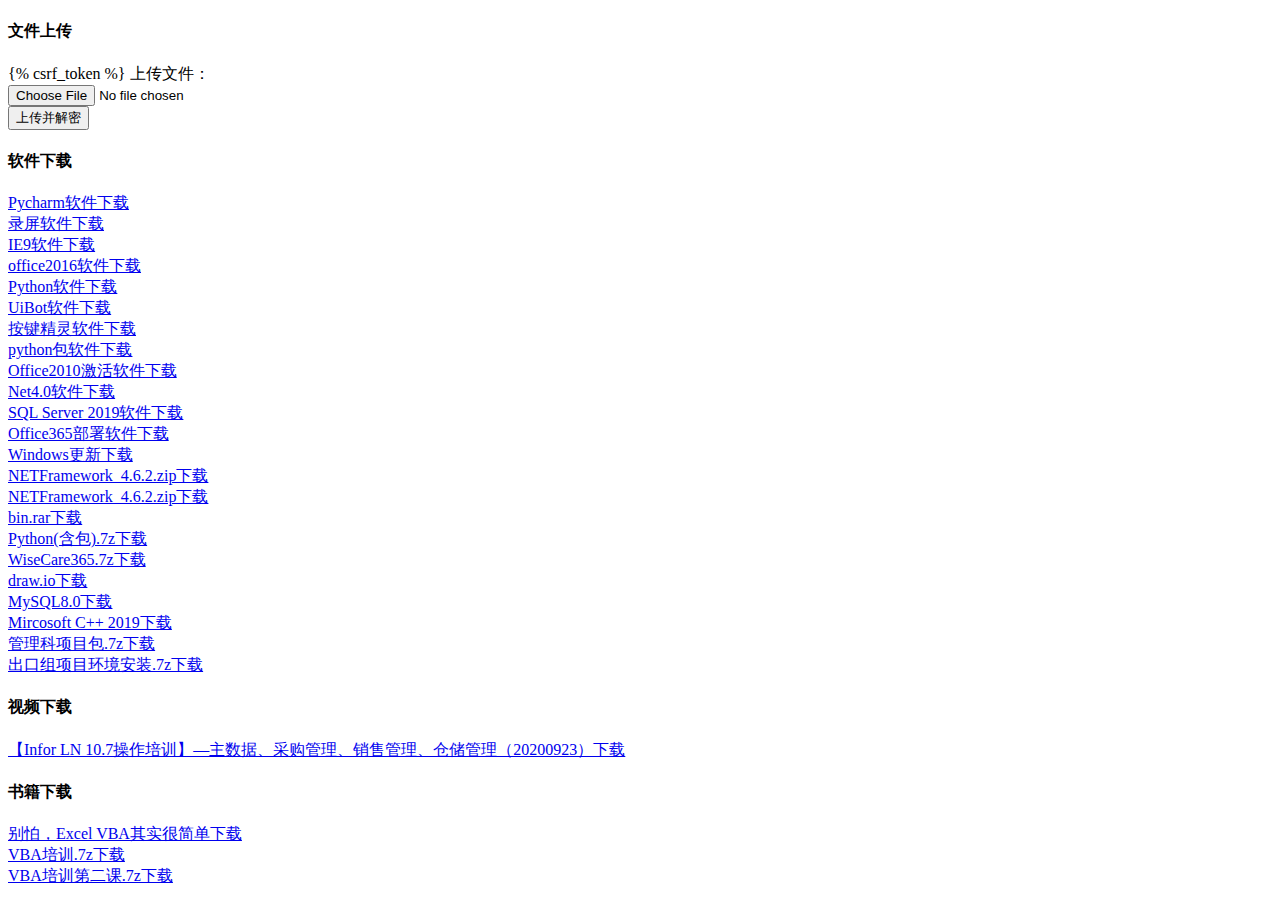
<file: templates/kpi/decrypt.html>
<!DOCTYPE html>
<html lang="en">
<head>
    <meta charset="UTF-8">
    <title>文件系统</title>
</head>
<body>
<h4>文件上传</h4>
<form action="/decrypt" enctype="multipart/form-data" method="post">
   {% csrf_token %}
    上传文件：<br>
    <input type="file" name="pic"> <br>
    <input type="submit" value="上传并解密">
</form>
<h4>软件下载</h4>
<div><a href="/static/kpi/soft/pycharm-professional.exe" download="">Pycharm软件下载</a> </div>
<div><a href="/static/kpi/soft/bdcamsetup.zip" download="">录屏软件下载</a></div>
<div><a href="/static/kpi/soft/IE9.zip" download="">IE9软件下载</a></div>
<div><a href="/static/kpi/soft/office2016.7z" download="">office2016软件下载</a></div>
<div><a href="/static/kpi/soft/python-3.6.2-amd64.exe" download="">Python软件下载</a></div>
<div><a href="/static/kpi/soft/UiBot Creator_community_official_zh-cn_x64_V2020.08.06.1556.exe" download="">UiBot软件下载</a></div>
<div><a href="/static/kpi/soft/按键精灵2014.zip" download="">按键精灵软件下载</a></div>
<div><a href="/static/kpi/soft/python包.zip" download="">python包软件下载</a></div>
<div><a href="/static/kpi/soft/Microsoft Toolkit 2.4.3.7z" download="">Office2010激活软件下载</a></div>
<div><a href="/static/kpi/css/bootstrap.min.css" download="">Net4.0软件下载</a></div>
<div><a href="/static/kpi/soft/sql server 2019.7z" download="">SQL Server 2019软件下载</a></div>
<div><a href="/static/kpi/soft/Office365部署下载.7z" download="">Office365部署软件下载</a></div>
<div><a href="/static/kpi/soft/windows6.1-kb4474419-v3-x64.msu" download="">Windows更新下载</a></div>
<div><a href="/static/kpi/soft/NETFramework_4.6.2.zip" download="">NETFramework_4.6.2.zip下载</a></div>
<div><a href="/static/kpi/soft/NETFramework_4.6.2.zip" download="">NETFramework_4.6.2.zip下载</a></div>
<div><a href="/static/kpi/soft/bin.rar" download="">bin.rar下载</a></div>
<div><a href="/static/kpi/soft/Python(含包).7z" download="">Python(含包).7z下载</a></div>
<div><a href="/static/kpi/soft/WiseCare365.7z" download="">WiseCare365.7z下载</a></div>
<div><a href="/static/kpi/soft/draw.io-13.7.3-windows-installer.exe" download="">draw.io下载</a></div>
<div><a href="/static/kpi/soft/mysql-installer-community-8.0.21.0.msi" download="">MySQL8.0下载</a></div>
<div><a href="/static/kpi/soft/VC_redist.x64_2019.exe" download="">Mircosoft C++ 2019下载</a></div>
<div><a href="/static/kpi/soft/管理科项目包.7z" download="">管理科项目包.7z下载</a></div>
<div><a href="/static/kpi/soft/出口组项目环境安装.7z" download="">出口组项目环境安装.7z下载</a></div>


<h4>视频下载</h4>
<div><a href="/static/kpi/soft/【Infor LN 10.7操作培训】—主数据、采购管理、销售管理、仓储管理（20200923）.mp4" download="">【Infor LN 10.7操作培训】—主数据、采购管理、销售管理、仓储管理（20200923）下载</a></div>

<h4>书籍下载</h4>
<div><a href="/static/kpi/soft/别怕，EXCEL+VBA其实很简单.pdf" download="">别怕，Excel VBA其实很简单下载</a></div>
<div><a href="/static/kpi/soft/VBA培训.7z" download="">VBA培训.7z下载</a></div>
<div><a href="/static/kpi/soft/VBA培训第二课.7z" download="">VBA培训第二课.7z下载</a></div>


</body>
</html>
</file>
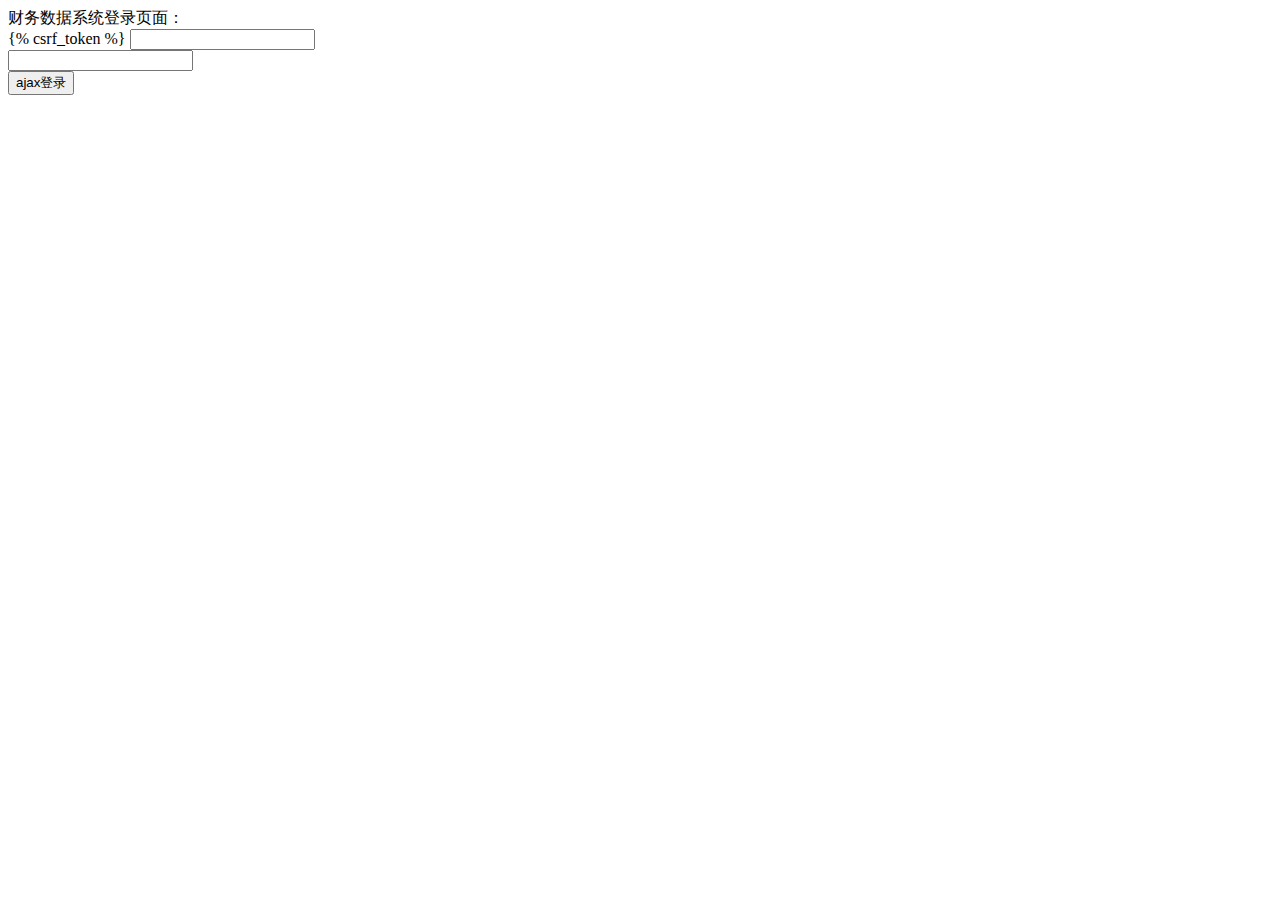
<file: templates/kpi/login_ajax.html>
<!DOCTYPE html>
<html lang="en">
<head>
    <meta charset="UTF-8">
    <title>ajax登录页面</title>
    <script src="/static/kpi/js/jquery-1.12.4.min.js"></script>
    <script>
        $(function () {
            $("#btnAjax").click(function () {
                // 获取用户和密码,不能放在ajax请求中获取
                username = $("#username").val(),
                password = $("#password").val(),

                $.ajax({
                    "url": "/login_ajax",
                    "type": "post",
                    "data": {"username": username, "password": password},
                    "dataType": "json",
                }).success(function (data) {
                    if (data.res == 0){
                        $(".errormsg").show().html("用户名密码错误")
                    }
                    else{
                            //跳转首页
                            location.href = "/index"
                        }
                })
            })
        })
    </script>
    <style>
        .errormsg{
            display: none;
            color: red;
        }
    </style>

</head>
<body>
财务数据系统登录页面：<br>
    {% csrf_token %}
    <input type="text" name="username" id="username"> <br>
    <input type="password" name="password" id="password"> <br>
    <input type="button" value="ajax登录" id="btnAjax">
    <div class="errormsg">
        用户名密码错误kk
    </div>
</body>
</html>
</file>
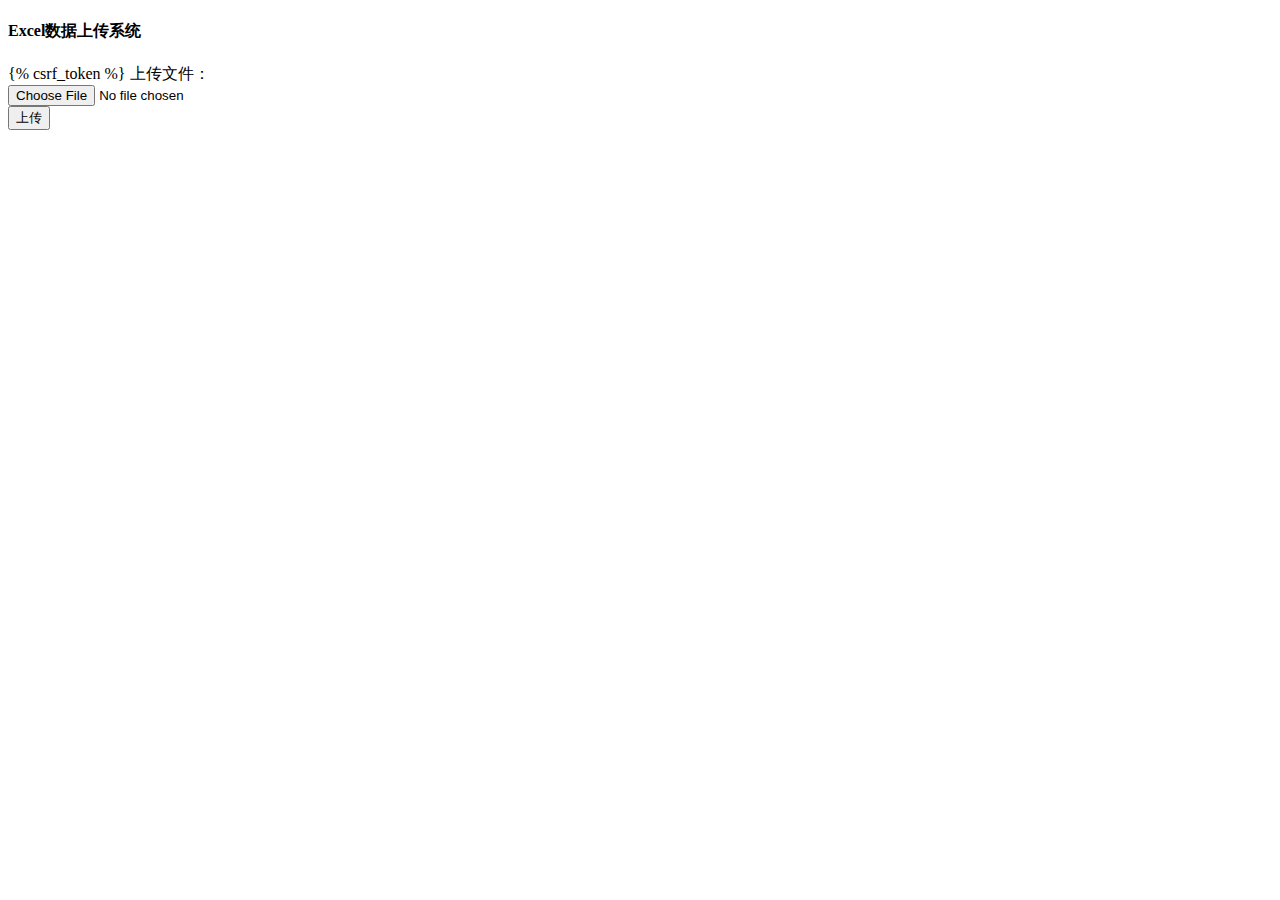
<file: templates/kpi/upload.html>
<!DOCTYPE html>
<html lang="en">
<head>
    <meta charset="UTF-8">
    <title>Excel数据上传系统</title>
    <script src="../../static/kpi/js/jquery-1.12.4.min.js"></script>
    <script src="../../static/kpi/js/bootstrap.min.js"></script>
    <script>
        $(document).ready(function(){
            $("#submit").click(function(){
                }).success(function (data) {
                    if (data.msg == "name_error"){
                        alert("/update/")
                    }
                })
            });
    </script>
</head>


<body>
<h4>Excel数据上传系统</h4>
<form action="/upload" enctype="multipart/form-data" method="post">
   {% csrf_token %}
    上传文件：<br>
    <input type="file" name="pic"> <br>
    <input type="submit" value="上传" id="submit">
</form>
</body>
</html>
</file>
